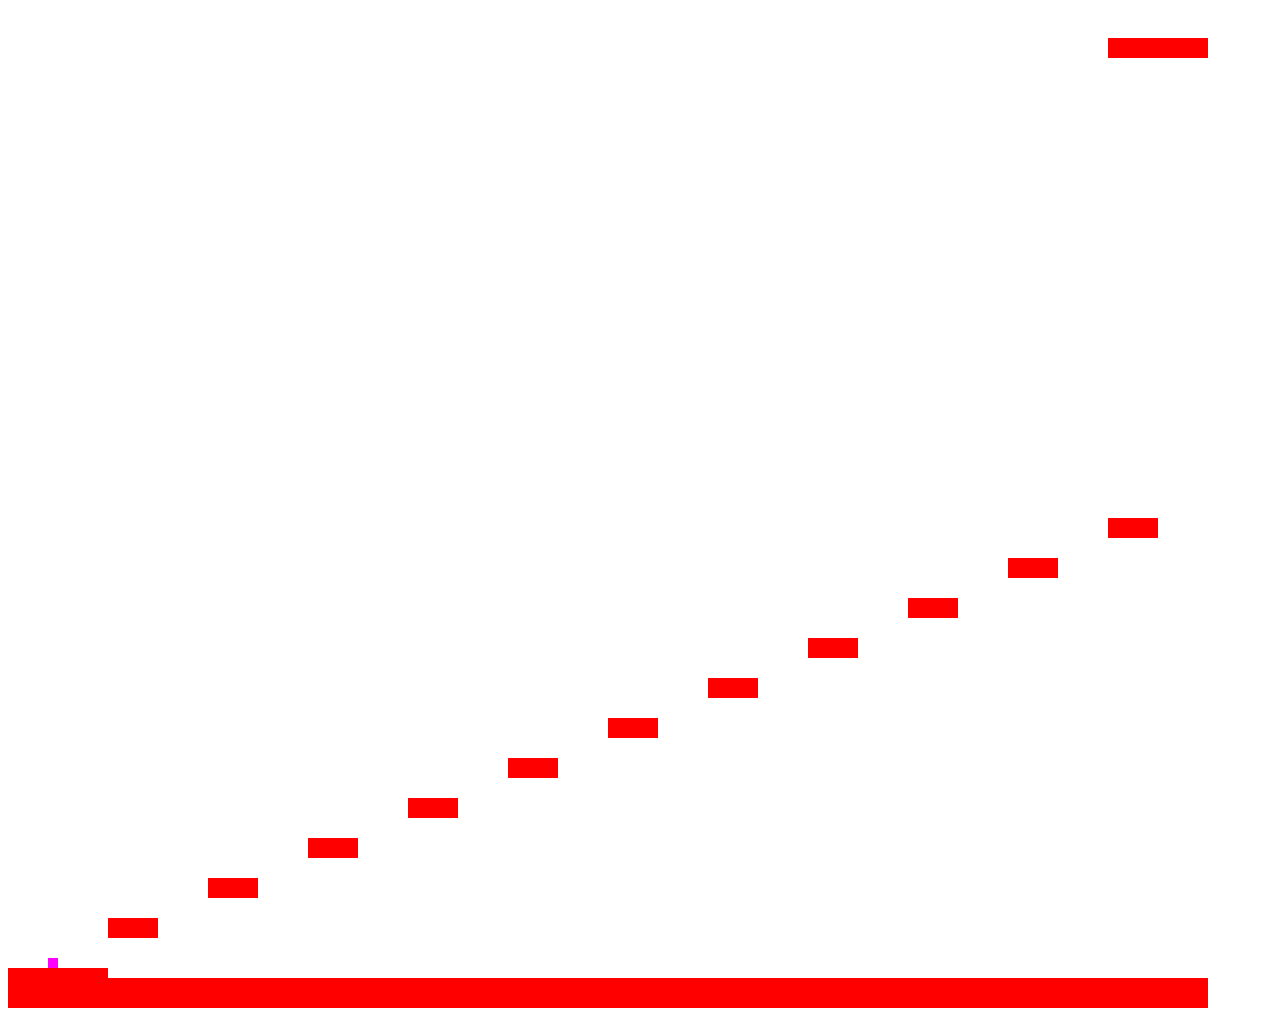
<file: challenges/platform-collider/index.html>
<HTML>
	<HEAD>
		<TITLE>Week 3</TITLE>
	</HEAD>
	<BODY>
		<script src="map1.js"></script>

		<canvas id="canvas" width="1200" height="1000" ></canvas>
		<div id="fps"></div>
    <div id="player"></div>
    <div id="landing"></div>

<SCRIPT>

/*****

Welcome to week 3

This week, we're diving into the creation of a tile platformer game. Think Mario 1 or Metroid 1

Game Map Structure:

Our game world is constructed from a 2D array, where each element represents a tile in the map:
- An 'x' denotes a solid block, a surface on which the player can stand.
- An 'o' represents an empty space, through which the player can move freely.

For example, the array below:

[
    ['o', 'o', 'o'],
    ['o', 'o', 'o'],
    ['x', 'x', 'x']
]

Create a map with a solid floor at the bottom, offering a clear visual foundation for our game's layout.

Starter Code Overview:

We provide you with starter code that sets up the essential elements:
- A canvas to display our game.
- A game loop to keep the action moving.
- Map reading functionality that draws our game world.
- A map (map1.js)
- A player character, complete with basic physics, and keyboard control to navigate through this world.

Your Mission:

Your task is to enhance our game with collision detection. Ensure the player:
1. Does not fall through the blocks but lands firmly on them.
2. Can jump from one block to another.
3. Implement your logic in the "COLLISION CODE" section marked below. Do not modify any other code.

Extra credit: Make another version and modify/add anything you like

Refer to the included video for a clearer understanding of how these interactions should look and feel in the final game.

Happy Coding!
****/

const canvas = document.getElementById("canvas");
const ctx = canvas.getContext("2d");

const tileSize = 10;

let fps = 0;
let player = {
	x:40,
	y:900,
	acceleration: {x:0, y:0},
	v:{x:0, y:0},
};

let g = .01;
let tv = 1;
let jumping = false;

function gameLoop() {
	++fps;
	ctx.clearRect(0, 0, canvas.width, canvas.height);

	//Draw Map
	ctx.fillStyle = "#FF0000"; // Red tile
	for(let y=0; y < map1.length; ++y) {
		for(let x=0; x < map1[y].length; ++x) {
			if(map1[y][x] === 'x') {
				ctx.fillRect(x*tileSize, (y*tileSize), tileSize, tileSize);
			}

		}
	}

	//Calculate next player position and speeds
	const next = {
		x: player.x + player.v.x,
		y: player.y + player.v.y,
		v: {
			x: player.v.x + player.acceleration.x,
			y: (player.v.y + player.acceleration.y) > tv ? tv : player.v.y + player.acceleration.y,
		},
		acceleration: {
			x: 0,
			y: player.acceleration.y + g,
		},
	}

	//************ COLLISION CODE ***********
    if(next.y > canvas.height - 40) {
      next.y = canvas.height - 40
      jumping = false
    }

    if (next.x < 0) {
      next.x = 0
    }

    if (next.x > canvas.width - tileSize) {
      next.x = canvas.width - tileSize
    }

		const nextX = Math.floor(next.x / tileSize)
    const nextY = Math.floor(next.y / tileSize)

    const upperLeft = map1[nextY][nextX]
    const lowerLeft = map1[nextY + 1][nextX]
    const upperRight = map1[nextY][nextX + 1]
    const lowerRight = map1[nextY + 1][nextX + 1]
    if (upperLeft === 'x' || upperRight === 'x') {
      next.x.v = 0
      next.y = (nextY - 1) * tileSize
      jumping = false
    }

    if (lowerLeft === 'x' || lowerRight === 'x') {
      next.x.v = 0
      next.y = nextY * tileSize
      jumping = false
    }

	//****************************************


	player = next;
	ctx.fillStyle = "#FF00FF"; // Pink player dot
	ctx.fillRect(player.x, (player.y), tileSize, tileSize);

  const landing = document.getElementById("landing")
  landing.innerHTML = `Safe places: <p>${safeZones.map(zone => `<p>${zone.x}, ${zone.y}</p>`)}</p>`


  const playerStats = document.getElementById("player")
  playerStats.innerHTML = `x: ${player.x}, y: ${player.y}, v: (${player.v.x}, ${player.v.y}))`
}


const fpsElem = document.getElementById('fps');
function timer(){
	fpsElem.innerHTML = "fps: " + fps;
	fps = 0;
}

document.addEventListener('keydown', function(event) {
  event.preventDefault()
  switch(event.keyCode){
    case 38:
      if(!jumping){
        player.acceleration.y = -.3;
        jumping = true;
      }
    break;

    case 37:
      player.v.x = -1;
      break;
    case 39:
      player.v.x = 1;
      break;
  }
});

document.addEventListener('keyup', function(event) {
  event.preventDefault()
  switch(event.keyCode){
    case 37:
      player.v.x = 0;
      break;
    case 39:
      player.v.x = 0;
      break;
  }
});


setInterval(gameLoop, 1);
setInterval(timer, 1000);


</SCRIPT>
	</BODY>
</HTML>
</file>
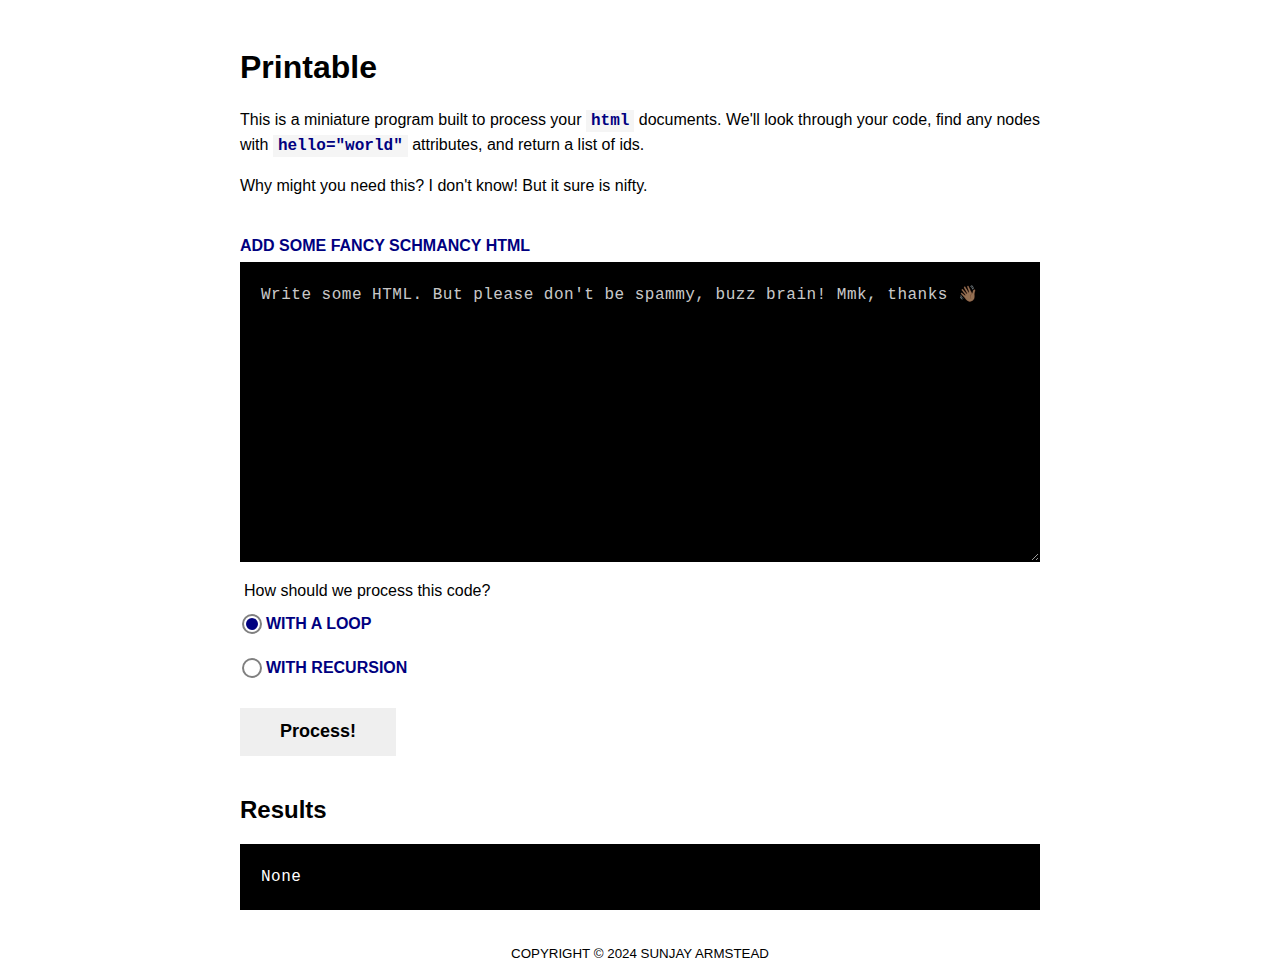
<file: challenges/printable/index.html>
<html>

<head>
  <title>I Didn't Use AI</title>
  <script defer src="./index.js"></script>
  <script src="./loopy.js"></script>
  <script src="./recursily.js"></script>
  <link href="./index.css" rel="stylesheet" />
</head>

<body>
  <main>
    <h1 id="heading1" hello="world">Printable</h1>
    <p>This is a miniature program built to process your <code>html</code> documents. We'll look through your code, find
      any nodes with <code>hello="world"</code> attributes, and return a list of ids.</p>
    <p>Why might you need this? I don't know! But it sure is nifty.</p>
    <form id="processorForm">
      <label class="textarea">
        Add some fancy schmancy HTML
        <textarea name="code" placeholder="Write some HTML. But please don't be spammy, buzz brain! Mmk, thanks 👋🏽"></textarea>
      </label>
      <fieldset>
        <legend>How should we process this code?</legend>
        <label for="loop" class="radio">
          <input id="loop" name="process" type="radio" value="loop" checked />
          With a Loop
        </label>
        <label for="recursion" class="radio">
          <input id="recursion" name="process" type="radio" value="recursion" />
          With Recursion
        </label>
      </fieldset>
      <button type="submit">Process!</button>
    </form>
    <section>
      <h2>Results</h2>
      <p id="result">None</p>
    </section>
  </main>
  <footer>
    <small>COPYRIGHT © 2024 SUNJAY ARMSTEAD</small>
  </footer>
</body>

</html>
</file>
<file: challenges/printable/index.css>
* {
  font-family: helvetica, sans-serif;
}

body {
  display: flex;
  flex-direction: column;
  justify-content: space-between;
  align-items: center;
  min-height: 95vh;
}

main {
  max-width: 800px;
  padding: 20px;
}


p {
  font-size: 16px;
  line-height: 24px;
}

form {
  display: flex;
  flex-direction: column;
  gap: 20px;
  padding: 20px 0;
}

button {
  display: flex;
  align-items: center;
  justify-content: center;
  min-height: 48px;
  font-size: 18px;
  font-weight: bold;
  padding: 0 40px;
  max-width: fit-content;
  border: none;
  cursor: pointer;
}

code {
  font-family: monospace;
  font-weight: bold;
  background: whitesmoke;
  color: navy;
  padding: 2px 5px;
}

textarea {
  min-height: 300px;
  min-width: 100%;
  max-width: 100%;
}

textarea::placeholder {
  color: rgba(255, 255, 255, 0.8);
}

textarea, #result {
  font-family: monospace;
  padding: 20px;
  background: black;
  border: 1px solid black;
  color: white;
  font-size: 16px;
  line-height: 24px;
  letter-spacing: 0.5px;
}

label {
  color: navy;
  text-transform: uppercase;
  font-weight: bold;
  font-size: 16px;
  line-height: 24px;
  margin-bottom: 0;
}

fieldset {
  display: flex;
  flex-direction: column;
  gap: 4px;
  border: none;
  padding: 0;
}

legend {
  margin-bottom: 4px;
}

small {
  display: block;
  text-align: center;
}

input[type=radio] {
  appearance: none;
  -webkit-appearance: none;
  position: relative;
  margin: 0 4px 0 0;
  border-radius: 100%;
  border: 2px solid gray;
  width: 20px;
  height: 20px;
}

input[type=radio]:checked::before {
  display: block;
  content: "";
  background: navy;
  position: absolute;
  top: 2px;
  left: 2px;
  width: 12px;
  height: 12px;
  border-radius: 100%;
  pointer-events: none;
}

.radio {
  display: flex;
  align-items: center;
  min-height: 40px;
}

.textarea {
  display: flex;
  flex-direction: column;
  gap: 4px;
}

#result {
  max-height: 150px;
  overflow: auto;
}
</file>
